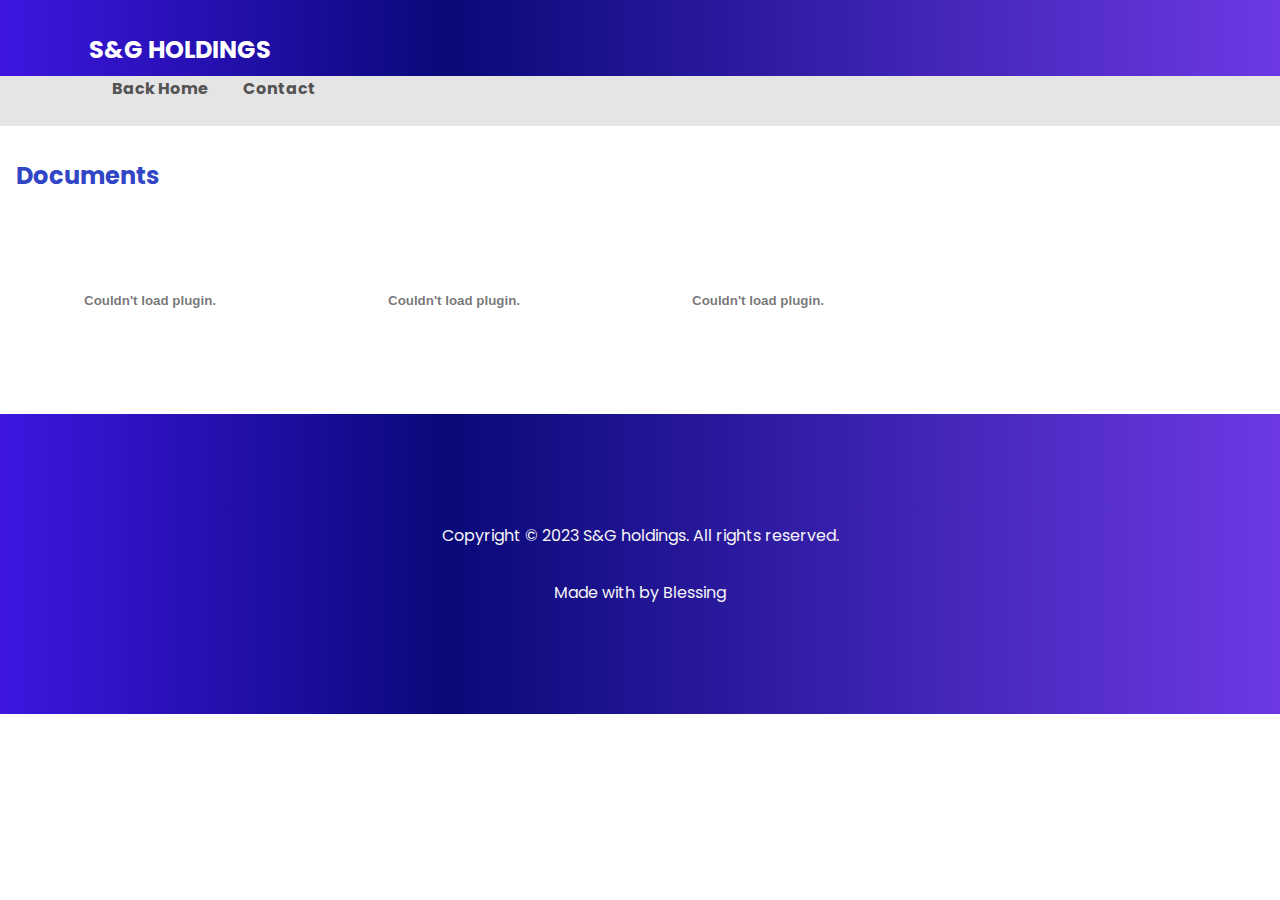
<file: documents.html>
<!DOCTYPE html>
<html lang="en">
<head>
    <meta charset="UTF-8">
    <meta name="viewport" content="width=device-width, initial-scale=1.0">
    <title>Document</title>
    <link rel="preconnect" href="https://fonts.googleapis.com" />
    <link rel="preconnect" href="https://fonts.gstatic.com" crossorigin />
    <link
      href="https://fonts.googleapis.com/css2?family=Noto+Sans+Lao&family=Poppins:wght@100;200;400;600;700&family=Roboto:wght@100&family=Satisfy&display=swap"
      rel="stylesheet"
    />
      <link
      rel="stylesheet"
      href="https://cdnjs.cloudflare.com/ajax/libs/font-awesome/6.4.0/css/all.min.css"
      integrity="sha512-iecdLmaskl7CVkqkXNQ/ZH/XLlvWZOJyj7Yy7tcenmpD1ypASozpmT/E0iPtmFIB46ZmdtAc9eNBvH0H/ZpiBw=="
      crossorigin="anonymous"
      referrerpolicy="no-referrer"
    />
    
    <link rel="stylesheet" href="style.css">
</head>
<body>
    <header>
        <nav class="nav-section">
            <div class="bar-div">
                <i class="fa-solid fa-bars navbar-icon"></i>
              </div>
      
              <div class="links-container">
                <div class="close-icon">
                  <i class="fa-solid fa-xmark"></i>
                </div>
                <div class="logo-container">
                  <div class="logo"><h4>S&G HOLDINGS</h4></div>

                </div>
              </div>
        </nav>
    </header>
    <div class="backhome"><a href="index.html" class="a-first"><i class="fa-solid fa-house house"></i>back home <i class="fa-solid fa-angle-right house"></i><span><a href="#contact">contact</a></span> <i class="fa-solid fa-angle-right house"></i></a></div>

    <section class="docpage-section">
        <h2>Documents</h2>
        <embed src="images/Orthopedic Implants Catalog.pdf" type="application/pdf" class="pdf" >
        <embed src="images/CATALOGUE lowest ver.pdf" type="application/pdf" class="pdf" >
        <embed src="images/Business plan Stephen and Gerald Holdings Ltd (1).pdf" type="application/pdf" class="pdf" >
        
    </section>
    <section class="footer">
        <p class="Copyright">Copyright &copy; 2023 S&G holdings. All rights reserved.</p>
        <p>Made with <span><i class="fa-solid fa-heart heart"></i></span> by Blessing </p>
       
        <div class="footer-div">
            
            
            <a href="#top"><i class="fa-solid fa-circle-arrow-up arrow"></i></a>
        </div>

     </section>
    
</body>
</html>
</file>
<file: style.css>
*{
    margin: 0;
    scroll-behavior: smooth;
}
body{
    font-family: Impact, Haettenschweiler, 'Arial Narrow Bold', sans-serif;
    font-family: 'Times New Roman', Times, serif;
    font-family:'Poppins', sans-serif;
    color: rgb(62, 22, 224)
}
header{
    background-color: #353839	;
    background-color: #7C3030;
   
    background: linear-gradient(90deg, rgba(48, 10, 9) 0%, rgb(124, 48, 48) 35%, rgb(235, 68, 68) 100%);
    background: linear-gradient(90deg, rgb(62, 22, 224) 0%, rgba(9,9,121,1) 35%, rgb(45, 61, 210) 100%);
    background: linear-gradient(90deg, rgb(62, 22, 224) 0%, rgba(9,9,121,1) 35%, rgb(108, 57, 228) 100%);
    
  padding: 38px 25px;
  box-shadow: 2px 4px 4px rgba(0,0,0,.3);

  
    
    
  
 
  
    
    
}
.nav-section{
   
}

ul li{
    list-style-type: none;
    margin-bottom: 1rem;

  
}
ul:hover{
   

}
ul li a{
    color: whitesmoke;
    margin-bottom: 1rem;
    text-decoration: none;
    z-index: -1;
    text-decoration: none;
    

}
ul li a:hover{
   
    text-decoration: none;
    

}

ul li:hover {
   
    text-decoration: none;
   
    
}
.links-container {
    position: fixed;
    top: -100%;
    color: #fff;
    padding: 5rem 0;
    font-weight: 600;
    font-size: 32px;
    line-height: 44px;
    text-transform: capitalize;
    font-family: poppins, sans-serif;
    transition: all 0.7s ease-out;
   

  }
  
  .links-container.active {
    height: 100vh;
    top: 0;
    left: 0;
    width: 100vw;
    overflow: hidden;
    display: block;
    z-index: 1;
    background: linear-gradient(90deg, rgb(62, 22, 224) 0%, rgba(9,9,121,1) 35%, rgb(108, 57, 228) 100%);

  
   
  }
  .close-icon {
    position: absolute;
    top: 3%;
    right: 10%;
  }
  .bar-div{
    color: rgb(218, 204, 204);
    font-size: 1.5rem;
  }
/* end of nav section styling */


  /* beginning of hero section styling */

  /* .hero {
    position: relative;
    padding: 0 1rem 5rem;
    background-color: #d3d3d3;
    background-color: #7C3030;
    background: rgb(2,0,36);
background: linear-gradient(90deg, rgba(124, 48, 48) 0%, rgb(48, 10, 9) 35%, rgb(170, 87, 87) 100%);
background: linear-gradient(90deg, rgba(48, 10, 9) 0%, rgb(124, 48, 48) 35%, rgb(235, 68, 68) 100%);
filter: brightness(120%);

    

    height: 600px;
  } */
  
  /* .hero::before {
    content: '';
    position: absolute;
    top: 0;
    right: 0;
    bottom: 0;
    left: 0;
    background: url('https://images.pexels.com/photos/2041627/pexels-photo-2041627.jpeg?auto=compress&cs=tinysrgb&w=800') no-repeat;
    background-size: cover;
    opacity: 0.2;
    filter: brightness(120%);
  } */

  .hero {
    position: relative;
    background: linear-gradient(90deg, rgba(48, 10, 9) 0%, rgb(124, 48, 48) 35%, rgb(235, 68, 68) 100%);
    background: linear-gradient(90deg, rgba(124, 48, 48) 0%, rgba(9,9,121,1) 35%, rgba(0,212,255,1) 100%);
filter: brightness(120%);
background: linear-gradient(90deg, rgb(62, 22, 224) 0%, rgba(9,9,121,1) 35%, rgb(57, 74, 228) 100%);
background: linear-gradient(90deg, rgb(62, 22, 224) 0%, rgba(9,9,121,1) 35%, rgb(108, 57, 228) 100%);
   
  }

  .hero::before{
    content: '';
    position: absolute;
    top: 0;
    right: 0;
    bottom: 0;
    left: 0;

  }


  .slider-container{
    width: 100%;
    height: 50%;
    height: 600px;
  }
  .img{
    max-width: 100%;
    height: 600px;
  }
  .img-container{
    display: flex;
    /* transform: translateX(-400px); */
   
   
    
  }
  .bg-img-1 {
    background-image: url("./images/correct-frontpage.PNG");
  }
  .bg-img-2 {
    background-image: url('https://images.pexels.com/photos/1396122/pexels-photo-1396122.jpeg?auto=compress&cs=tinysrgb&w=800');
  }
  .bg-img-3 {
     background-image: url('https://images.pexels.com/photos/4427618/pexels-photo-4427618.jpeg?auto=compress&cs=tinysrgb&w=800'); 
  }
  .bg-img-4 {
    background-image: url('https://images.pexels.com/photos/2255801/pexels-photo-2255801.jpeg?auto=compress&cs=tinysrgb&w=800');
  }
  .carousel-image{
    height: 100vh;
    background-repeat: no-repeat;
    background-size: cover;
    background-position: center;
    opacity: 0.2;
   
  
            
  }
  .test-caption{
    text-align: center;
    font-family:Poppins, sans-serif;
  }
  .carousel-caption{
    text-align:center;
    color: whitesmoke;
    
    top:10%;
   
    
  }
  .more-details{
    font-weight: bold;
    font-size: 2rem;
    margin-bottom: 2.5rem;
   
   
  }
  .more-details-one{
    margin-bottom: 2rem;
    text-transform: uppercase;
   
  }
  .discover-btn{
    color: white;
    border: 2px solid white;
    padding: 0.9rem 2rem;
    text-decoration: none;
    margin-top: 2rem;
    background: transparent;
  }
  .discover-btn:hover{
    background-color: whitesmoke;
    text-decoration: none;
    color: #7C3030;
    color: rgb(62, 22, 224);
    transition: all 0.7s ease-in-out;

  }
 
  /* end of hero section styling */

  /* beginning of about section styling */
  .about-section{
    color: grey;
    
   margin: 0 3rem;
   font-family:Poppins, sans-serif;
 
  }
  .about-section h3{
    text-align: center;
    color: #7C3030;
    color: rgb(48, 70, 196);
    margin-top: 6rem;
    font-weight: bold;
    font-size: 2.5rem;
    margin-bottom: 2rem;
   
    
   

  }
  .about-section p{
    line-height: 24px;
    line-height: 28px;
    font-size: 0.9rem;
    
    

  }
  /* beginning of company overview  section styling */
  .company-overview{
    display: flex;
    flex-direction: column;
    justify-content: center;
    align-items: center;
    margin-top: 4rem;
    font-family:Poppins, sans-serif;
   
    
   

  }
  .view1{
    display: flex;
    flex-direction: column;
    justify-content: center;
    align-items: center;
    text-align: center;
   
    margin-bottom: 4rem;

  }
  .companyoview-img-div{
    
    width: 100%;
  }
  .view1 h3{
    text-transform: uppercase;
    color: #7C3030;
    color: rgb(48, 70, 196);
    margin-top: 2rem;
    margin-bottom: 1rem;
    font-weight: 700;
    font-size: 1.3rem;

  }
  .view1 p{
    margin: 0 1.7rem;
    color: grey;
    line-height: 28px;
    margin-bottom: 2rem;

  }
  .view1-img{
width: 90%;
    height: auto;

    
  }
  .view1-img:hover{
    transform: scale(1.1);
    transition: all 0.5s ease-in-out;
    opacity: 0.7;
  }
  .view1-img:not(:hover){
    transition: all 0.5s ease-in-out;

  }

  .view1-btn {
    background: transparent;
    border: 1px solid rgb(48, 70, 196);
    color: rgb(48, 70, 196);
    margin-bottom: 4rem;
    padding: 0.7rem 1.5rem;
    border-radius: 5px;
    text-decoration: none;
    transition: all 0.5s ease-in-out;
    text-transform: capitalize;
    margin-top: 2rem;
    margin-bottom: 2rem;
    font-weight: 600;
    letter-spacing: 0.03em;
    
  }
  .view1-btn:hover{
    text-decoration: none;
    color: whitesmoke;
    background-color:rgb(48, 70, 196) ;
    

  }
  /* end of company overview  section styling */

  /* beginning of quick overview  section styling */
  .quicklink-link{
   
    background-color: #e5e5e5 ;
    text-align: center;
    
    height: 500px;
    display: flex;
    flex-direction: column;
    align-items: center;
    justify-content: center;
    font-family:Poppins, sans-serif;
    
   
    
  }
  .quicklinks-container{
    display: flex;
    flex-direction: column;
    justify-content: center;
    align-items: center;
   
    width: 100%;
   
    height: 80%;

    

  }
  .quicklink-link h5{
   
    color: #7C3030;
    color: rgb(48, 70, 196);
    text-transform: capitalize;
    margin-top: 2rem;
    font-weight: 600;
  }
  .quick-div{
  width: 90%;
  height:60px;
  text-align: center;
  display: flex;
  align-items: center;
  justify-content: center;
  margin: 1rem 0;
  border-radius: 5px;
  text-transform: uppercase;  
  background-color: #fff;
  }
  .quick-div:hover{
    background-color:rgb(48, 70, 196);
    transition: all 0.4s ease-in-out;
    color: whitesmoke;
    cursor: pointer;

  }
  .quick-div a{
    color: grey;
    font-weight: 700;

  }
  .quick-div a:hover{
    text-decoration: none;

    
    transition: all 0.4s ease-in-out;
    color: whitesmoke;
  }
  /* end of quick overview  section styling */

  /* beginning  of service  section styling */
  .services{
    display: flex;
    flex-direction: column;
    align-items: center;
    font-family:Poppins, sans-serif;
    justify-content: center;
    
    
  }
  .services h3{
    
    color: rgb(48, 70, 196);
    text-transform: uppercase;
    font-size: 1.8rem;
    font-weight: bold;
    margin-top: 6rem;
    font-weight: bold;
    font-size: 2.5rem;
    margin-bottom: 2rem;
  }
  .service-desc{
    text-align: center;
    margin: 0 1rem;
    font-weight: 600;
    line-height: 24px;
    margin-bottom: 4rem;
   

  }
  .services-container{
    display: flex;
    flex-direction: column;
    justify-content: center;
    align-items: center;
   
  }
  .sercice-one{
   
    display: flex;
    flex-direction: column;
    justify-content: center;
    align-items: center;
  }
  .sercice-one h4{
    color: rgb(48, 70, 196);
    margin-top: 2rem;
    margin-bottom: 1rem;
    font-weight: 700;
    font-size: 1.3rem;
    text-transform: uppercase;
  }
  .sercice-one-h4{
   
    margin-left: 1rem;
    margin-right: 1rem;

  }
  
  .sercice-one p{
    margin: 0 1rem;
    color: grey;
    line-height: 28px;
    margin-bottom: 2rem;

  }
  .service-img{
    font-size: 3rem;
    color: linear-gradient(90deg, rgb(62, 22, 224) 0%, 35%, rgb(108, 57, 228) 100%);
    color:  rgb(108, 57, 228);
    background: linear-gradient(
        to bottom, rgb(108, 57, 228),rgb(108, 57, 228),
        rgba(9,9,121,1), rgba(9,9,121,1));
    -webkit-text-fill-color: transparent;
    -webkit-background-clip: text;
    
  }




  /* end of service  section styling */
  /* beginning of product  section styling */
  .product{
    display: flex;
    flex-direction: column;
    align-items: center;
    justify-content: center;
    font-family:Poppins, sans-serif;
    background-color: #e5e5e5 ;

   
    

  }
  .product img{
    max-width: 90%;
    margin: 0 auto;
    
  }
  .product h3{
    
    color: rgb(48, 70, 196);
    text-transform: uppercase;
    font-size: 1.8rem;
    font-weight: bold;
    margin-top: 6rem;
    font-weight: bold;
    font-size: 2.5rem;
    margin-bottom: 2rem;
  }
  .product-desc{
    text-align: center;
    margin: 0 1rem;
    font-weight: 600;
    line-height: 24px;
    margin-bottom: 4rem;

  }
  .product-info{
    display: flex;
    flex-direction: column;
    justify-content: center;
    align-items: center;
  }
  .info-details{
    display: flex;
    flex-direction: column;
    justify-content: center;
    align-items: center;

  }
  .info-details h4{
    text-align: center;
    margin: 0 1rem;
    font-weight: 600;
    line-height: 24px;
    margin-bottom: 4rem;
    margin: 1rem 0;

  }
  .info-details p{
    margin: 0rem 1rem;
    color: grey;
    line-height: 28px;
    margin-bottom: 2rem;
   

  }
  .product-btn {
    background: transparent;
    border: 1px solid rgb(48, 70, 196);
    color: rgb(48, 70, 196);
    margin-bottom: 4rem;
    padding: 0.7rem 1.5rem;
    border-radius: 5px;
    text-decoration: none;
    transition: all 0.5s ease-in-out;
    text-transform: capitalize;
    
  }
  .product-btn:hover{
    text-decoration: none;
    color: whitesmoke;
    background-color:rgb(48, 70, 196) ;
    

  }
 
  .more-product{
    display: flex;
    flex-direction: column;
    justify-content: center;
    
    color: #150707;
   margin: 2rem 1rem;
    font-family:Poppins, sans-serif;
    
  }
  .more-product h4{
    color: #150707;
    letter-spacing: 0.03em;
    font-size: 1.8rem;
    margin-bottom: 1em;
  }
  .more-product p{
    margin-bottom: 1rem;
    line-height: 24px;
    color: #5d5b5b;
    font-family:Poppins, sans-serif;
  }
  .img-container-product{
    display: flex;
    flex-direction: column;
    justify-content: center;
    align-items: center;
  }

  .product-img{
    max-width: 90%;

  }
  .product-li{
    list-style-type: none;
    color: #5d5b5b;

  }

  .product-li li::before{
    content: "\2022";
    color: rgb(48, 70, 196);
    font-weight: bold;
    display: inline-block; 
    width: 1em;
    margin-left: -1em;

  }

  .medical-info h4{
    text-align: center;
    margin: 0 1rem;
    font-weight: 600;
    line-height: 24px;
    margin-bottom: 4rem;
    margin: 1rem 0;

  }
  .medical-info p{
    margin: 0rem 1rem;
    color: grey;
    line-height: 28px;
    margin-bottom: 2rem;
   

  }
  .medical-container{
    display: flex;
    flex-direction: column;
    justify-content: center;
    align-items: center;
  }
  .medical-info{
    display: flex;
    flex-direction: column;
    justify-content: center;
    align-items: center;

  }
  .medical-btn {
    background: transparent;
    border: 1px solid rgb(48, 70, 196);
    color: rgb(48, 70, 196);
    margin-bottom: 4rem;
    padding: 0.7rem 1.5rem;
    border-radius: 5px;
    text-decoration: none;
    transition: all 0.5s ease-in-out;
    text-transform: capitalize;  
  }
  /* end of product  section styling */
  /* beginning  of counter page  section styling */
  .counter-section{
   
    background: linear-gradient(
        to bottom, rgb(108, 57, 228),rgb(108, 57, 228),
        rgb(64, 64, 190), rgb(78, 78, 221));
        color: white;
        padding: 4rem 1rem;
       
        
     
   
  }

.counter-container {
display: flex;
flex-direction: column;
justify-content: center;
text-align: center;
margin: 30px 50px;
}
.counter {
font-size: 60px;
margin-top: 10px;
font-weight: bold;
}
.counter-header{
    display: flex;
    flex-direction: column;
justify-content: center;
}
.counter-header h2{
    text-align: center;
    font-weight: bold;
    margin: 1rem 0;
    
}
.counter-header p{
    text-align: center;
    line-height: 24px;
    font-style: italic;
  
    
}
.counter-header span{
    text-align: end;
    
    font-style: italic;
    margin-bottom: 2rem;
    
}
.counter-container span{
    font-size: 1.3rem;
}

@media (max-width: 580px) {
body {
flex-direction: column;
}
}

  /* end  of counter page  section styling */

  /* beginning  of partner page  section styling */
  .partners-section{
    color: #a19f9f;
    
    font-family: 'Trebuchet MS', 'Lucida Sans Unicode', 'Lucida Grande', 'Lucida Sans', Arial, sans-serif;
    margin: 4rem 0;
    display: flex;
    flex-direction: column;
    justify-content: center;
    align-items: center;
  }

 

  .partners{   
    display: flex;
    flex-direction: column;
    justify-content: center;
    align-items: center;
   

  }
  .partner-title{
    
    font-size: 1.3rem;
    margin: 1rem 0;
  }
  .partners p{
    
    text-align: center;
  }
  .partners-section h2{
    color: rgb(48, 70, 196);
    font-weight: bold;
    text-transform: uppercase;
    margin: 1rem 0;
    font-size: 1.8rem;
    font-weight: bold;
    font-size: 2.5rem;
    margin-bottom: 2rem;
    
  }
  .partners-ul li{
    list-style-type: disc;
    font-size: 1.1rem;
    text-transform: capitalize;
    
  }
  /* end  of partner page  section styling */
  /* beginning  of medical page  section styling */
  .medical-html{
    display: flex;
    flex-direction: column;
    align-items: center;
    justify-content: center;
    font-family:Poppins, sans-serif;
    text-align: center;
    font-family:Poppins, sans-serif;
    margin-top: 4rem;

  }
  .medical-divs{
    display: flex;
    flex-wrap: wrap;
    justify-content: center;
    align-items: center;
   
    

  }

  .medical-img {
    width: 80%;
    margin: auto;
  }  
  .equipment-one {
    display: flex;
   flex-direction: column;
    justify-content: center;
    align-items: center;

    flex: 0 0 calc(56.66% - 40px);
	
}
.med-imgwrap{
    position: relative;
}
.lap{
    position: absolute;
    right: 3%;
    background-color: rgb(48, 70, 196);
    top: 25%;
    width: 45%;
    height: 50%;
    color: whitesmoke;
    border-radius: 5px;
    padding: 0.7rem;
    font-size: 1.5rem;
    text-transform: capitalize;
    text-align: center;
    display: flex;
    align-items: center;
    justify-content: center;
   
}
.medical-html h4{
    text-transform: capitalize;
    margin-top: 4rem;
   font-weight: bold;
   margin-bottom: 2rem;
}
.equipment-one h6{
    margin-top: 1rem;
    margin-bottom: 2rem;
    font-size: 15px;
    text-transform: capitalize;
}
.order-btn {
    background: transparent;
    border: 1px solid rgb(48, 70, 196);
    color: rgb(48, 70, 196);
    margin-bottom: 4rem;
    padding: 0.7rem 1.5rem;
    border-radius: 5px;
    text-decoration: none;
    transition: all 0.5s ease-in-out;
    text-transform: capitalize;
    margin-bottom: 2rem;
    font-weight: 600;
    letter-spacing: 0.03em;
    
  }
  .order-btn:hover{
    text-decoration: none;
    color: whitesmoke;
    background-color:rgb(48, 70, 196) ;
    

  }
 
  /* end  of medical page  section styling */
  .logo{
    display: none;

  }
  
  /* beginning  of medical page contact section styling */
  #contact{
    display: flex;
    justify-content: center;
    align-items: center;
    text-align: center;
    margin: 4rem 1rem;
  }
  .order-form p{
    line-height: 24px;
    color: grey;
    line-height: 28px;
    margin-bottom: 2rem;

  }
  input{
    border: 2px solid gray;
    border-radius: 4px;
    margin-bottom: 2rem;
    width: 80%;
    height: 50px;
    padding: 1rem;
    background-color: #e5e5e5 ;
    border: none;
    
  }
  input::placeholder{
    text-transform: capitalize;
    color: #b1b0b0;
    font-size: 1rem;
  }
  label{
    font-weight: bolder;
  }
  .input{
    margin: 1rem 0;

  }
  #textarea{
    border-radius: 4px;
    width: 80%;
    padding: 1rem;
    background-color: #e5e5e5 ;
    border: none;
    resize: none; 

  }
  #textarea::placeholder{
    text-transform: capitalize;
    color: #b1b0b0;
    font-size: 1rem;

  }
  .contactform-btn{
    background: transparent;
    border: 1px solid rgb(48, 70, 196);
    color: rgb(48, 70, 196);
    margin-bottom: 4rem;
    padding: 0.7rem 1.5rem;
    border-radius: 5px;
    text-decoration: none;
    transition: all 0.5s ease-in-out;
    text-transform: capitalize;
    margin-top: 2rem;
    margin-bottom: 2rem;
    font-weight: 600;
    letter-spacing: 0.03em;
  }
  .contactform-btn:hover{
    background-color: rgb(48, 70, 196);
    color: whitesmoke;

  }
  .support-title{
    font-weight: bold;
    font-size: 1.3rem;
    text-transform: capitalize;

  }
.whatsapp-number{
    color: rgb(48, 70, 196);
    font-weight: 500;
}
.support-p{
    line-height: 28px;
}
  /* end  of medical page contact section styling */
  /* beginning  of document contact section styling */
  .document-intro{
    display: flex;
    flex-direction: column;
    align-items: center;
    justify-content: center;
    
  }
  .document-intro p{
    margin: 1rem;
    font-size: 0.9rem;
    color: #5d5b5b;
    line-height: 24px;
    margin-bottom: 2rem;
    

  }
  .document-intro h4{
    font-weight: bold;
    text-transform: uppercase;
    font-size: 1.3rem;
    color: rgb(48, 70, 196);
  }
  .pdf{
    max-width: 100%;
    margin-bottom: 2rem;
  }
  .docpage-section h2{
    margin: 2rem 1rem;
    color: rgb(48, 70, 196);


  }
  /* end  of document contact section styling */
  /* beginning  of footer section styling */
  .footer{
    background: linear-gradient(90deg, rgb(62, 22, 224) 0%, rgba(9,9,121,1) 35%, rgb(108, 57, 228) 100%);
    color: whitesmoke;
    height: 300px;
    display: flex;
    justify-content: center;
    align-items: center;
    text-align: center;
    flex-direction: column;
    position: relative;
  
    
  }
  .Copyright{
    margin: 0 2rem;
    margin-bottom: 2rem ;
  }
  .footer-div{
  position: absolute;
  bottom: 10%;
  right: 10%;
  }
  .footer-div a{
    color: whitesmoke;
    
  }
  
.arrow{
    font-size: 2rem;
}
 /* beginning of second nav  of  section styling */

 
  


 .backhome{
    background-color: #e5e5e5;
    height: 50px;
    
    
}
.house{
    color: rgb(172, 170, 170);
    margin-right: 0rem;
    padding: 1rem;
}
.a-first{
    
}
.backhome a{
    color: #545353;
    text-transform: capitalize;
    text-decoration: none;
    font-weight: bold;
}
  /* end of second nav section styling */
  .backhome a:hover{
    text-decoration: none;
    
}
  /* end  of footer section styling */
  

  
  @media only screen and (min-width: 768px) {
    .equipment-one {
        display: flex;
       flex-direction: column;
        justify-content: center;
        align-items: center;
    
        flex: 0 0 calc(16.66% - 20px);
        
    }
    .logo{
        display: block;
    
      }
    ul li a{
        color: whitesmoke;
    
    }
    
    ul li a:hover{
        color: #344563;
       
    }
    .links-container {
        position: relative;
        height: 0;
        left: 0;
        padding: 0;
      }
    
      .links-container.active {
        height: 0;
        top: 0;
        left: 0;
        width: 0;
      }
    
      .bar-div {
        display: none;
      }
    
      .close-icon {
        display: none;
      }
    
      .nav-info {
        display: flex;
        color: #344563;
        font-family: Poppins, sans-serif;
      }
    
      .nav-info li {
        list-style-type: none;
        margin-right: 1rem;
        font-size: 1rem;
        line-height: 20px;
        text-transform: capitalize;
      }
    
      .nav-info li a {
        font-weight: 500px;
       
        text-decoration: none;
        transition: all 0.5s ease-in-out;
      }
      .logo-container{
        display: flex;
        justify-content: space-between;
        margin: 0 4rem;
      }
      .logo{
        font-size: 1.5rem;
        margin-top: -10px;
      }

      /* beginning of hero section styling */
      .carousel-caption{
      
        
        top:25%;
       
        
      }
      .more-details{
        font-weight: bold;
        font-size: 2.5rem;
      

       
      }

      /* end of hero section styling */


        /* beginning of about section styling */
  .about-section {
    margin:   9rem 0;
    margin-top: 9rem;
    margin-bottom: 0rem;
   
 
  }
  .about-section p{
    margin:  0 9rem;
    font-size: 0.9rem;
   
 
  }
  .company-overview{
 display: grid;
 grid-template-columns: 1fr 1fr 1fr 1fr;
 margin: 0 2rem;
   
    
   

  }
  .view1{
    display: flex;
    flex-direction: column;
    justify-content: start;
    
    align-items: center;
    text-align: center;
  
    height: 1100px;
    margin-top: 6rem;
   




   

  }

  .companyoview-img-div{
    width: 90%;
    background-color: #353839;
    
   
    
  }
  .view1-img{
    width: 100%;
    height: auto;
  }
  .companyoview-info-div{
    
    height: 50%;
    margin-top: 2rem;
  }
  .view1-btn{
    margin-top: 3rem;
  }
  .companyoview-info-div p{
    margin-bottom: 2rem;

  }
  /* end of about section styling */
  /* beginning of quick link section styling */
 
  .quicklink-link{
   
    background-color: #e5e5e5;
    text-align: center;
    height: 200px;
    display: flex;
    flex-direction: row;
    align-items: center;
    justify-content: center;
    font-family:Poppins, sans-serif;
   
    
   
    
  }

  .quicklinks-container{
    display: flex;
    flex-direction: row;
    justify-content: center;
    align-items: center;
   
    width: 80%;
   
   
    height: 80%;
    margin-left: 2rem;
  

    

  }
  .quick-div{
    margin: 0 10px;

  }
  /* end of quick link section styling */

   /* beginning of service  section styling */

  .services-container{
    display: flex;
    flex-wrap: wrap;
    justify-content: center;
    align-items: center;
    flex-direction: row;
  
    
    
    
  }
  .sercice-one{
    display: flex;
   flex-direction: column;
    justify-content: center;
    align-items: center;
    flex: 0 0 calc(36.66% - 20px);
    margin: 2rem;
    
  }
  
   /* end of service  section styling */

  /* beginning of order contact section styling */
  .order-form h4{
    color: rgb(48, 70, 196);
    font-weight: bold;
    font-size: 1.7rem;
  }


  /* end of order contact section styling */

  /* beginning og medical.hml page styling */
 
  .medical-divs{
    display: flex;
    flex-wrap: wrap;
    justify-content: center;
    align-items: center;
    flex-direction: column;
   
    

  }
  .allmedical-product-div{
    display: flex;
    flex-wrap: wrap;
    justify-content: center;
    align-items: center;
    flex-direction: row;

  }
  .equipment-one {
    display: flex;
   flex-direction: column;
    justify-content: center;
    align-items: center;

    flex: 0 0 calc(16.66% - 10px);
	
}
  /* end of medical.html section styling */
  /* beginning of second nav  of  section styling */

 
  


.backhome{
    background-color: #e5e5e5;
    height: 50px;
    
}
.house{
    color: rgb(172, 170, 170);
    margin-right: 0rem;
    padding: 1rem;
}
.a-first{
    margin-left: 5rem;
}
.backhome a{
    color: #545353;
    text-transform: capitalize;
    text-decoration: none;
    font-weight: bold;
}


  /* end of second nav section styling */
  }

  @media only screen and (min-width: 1024px) {
   
    .view1{
        display: flex;
        flex-direction: column;
        justify-content: start;
        
        align-items: center;
        text-align: center;
      
        height: 800px;
        margin-top: 6rem;
       
    
    
    
    
       
    
      }
    
      /* beginning of product  section styling */
      
  .product{
    display: flex;
    flex-direction: column;
    align-items: center;
    font-family:'Poppins', sans-serif;
   
    

  }
  .product img{
    max-width: 50%;
    margin: 0 auto;
    
  }
  .product h3{
    
    color: rgb(48, 70, 196);
    text-transform: uppercase;
    font-size: 1.8rem;
    font-weight: bold;
    margin-top: 6rem;
    font-weight: bold;
    font-size: 2.5rem;
    margin-bottom: 2rem;
  }
  .product-info{
    display: flex;
    flex-direction: row;
    justify-content: center;
    align-items: center;
    margin: 0 4rem;
  }
  .medical-container{
    display: flex;
    flex-direction: row-reverse;
    justify-content: center;
    align-items: center;
    margin: 0 4rem;

  }
  .info-details{
    display: flex;
    flex-direction: column;
    justify-content: center;
    align-items: center;

  }
  .info-details h4{
    text-align: center;
    margin: 0 1rem;
    font-weight: 600;
    line-height: 24px;
    margin-bottom: 4rem;
    margin: 1rem 0;

  }
  .info-details p{
    margin: 0rem 1rem;
    color: grey;
    line-height: 28px;
    margin-bottom: 2rem;
    margin-right: 2rem;
    margin-left: 4rem;
    font-size: 1rem;
   

  }
  .medical-info p{
    margin-right: 4rem;
    margin-left: 5rem;
    font-size: 1rem;

  }
  .product-desc{
    margin: 2rem 8rem;
  }


  .more-product{
    color: #150707;
    margin: 4rem 6rem;
    font-family:Poppins, sans-serif;
    
  }
  .more-product h4{
    color: #150707;
    letter-spacing: 0.03em;
   
    font-size: 1.8rem;
    margin-bottom: 1em;
  }
  .more-product p{
    margin-bottom: 1rem;
    line-height: 24px;
    color: #5d5b5b;
    font-family:Poppins, sans-serif;
  }
  .img-container-product{
    display: flex;
    flex-direction: row;
    justify-content: center;
    align-items: center;
  }



  .product-img{
    max-width: 30%;

  }
  .product-li{
    list-style-type: none;
    color: #5d5b5b;

  }

  .product-li li::before{
    content: "\2022";
    color: rgb(48, 70, 196);
    font-weight: bold;
    display: inline-block; 
    width: 1em;
    margin-left: -1em;
    

  }
 
  /* end of product  section styling */
    

  }
</file>
